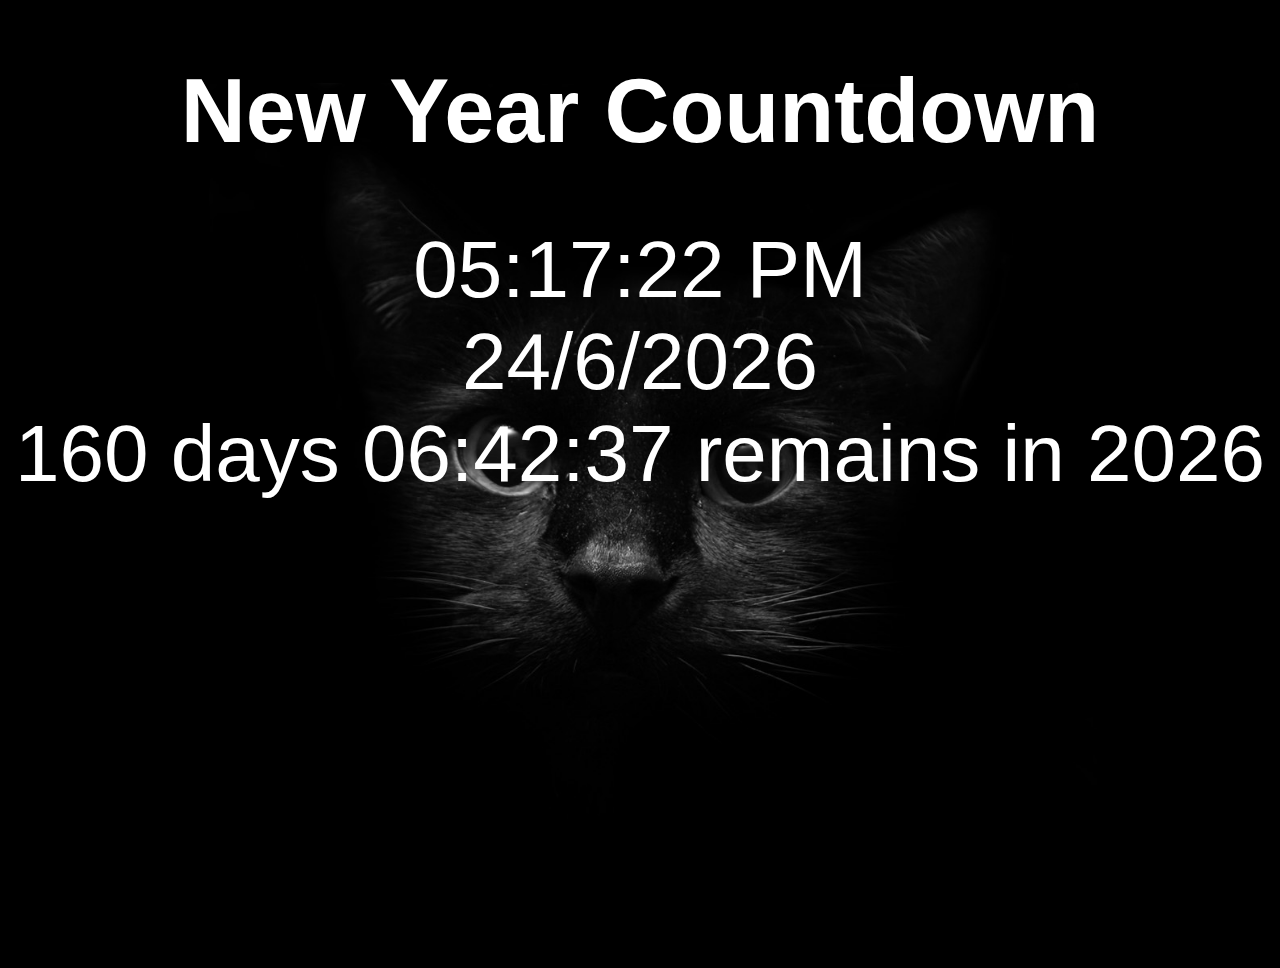
<file: Day -2/index.html>
<!DOCTYPE html>
<html lang="en">
<head>
    <meta charset="UTF-8">
    <meta name="viewport" content="width=device-width, initial-scale=1.0">
    <title>Countdown</title>
    <link rel="stylesheet" href="styles.css">
</head>
<body>
    <h1>New Year Countdown</h1>
    <div id="clock"></div>
    <div id="date"></div>
    <div id="timer"></div>
   <script src="script.js"></script> 
</body>
</html>
</file>
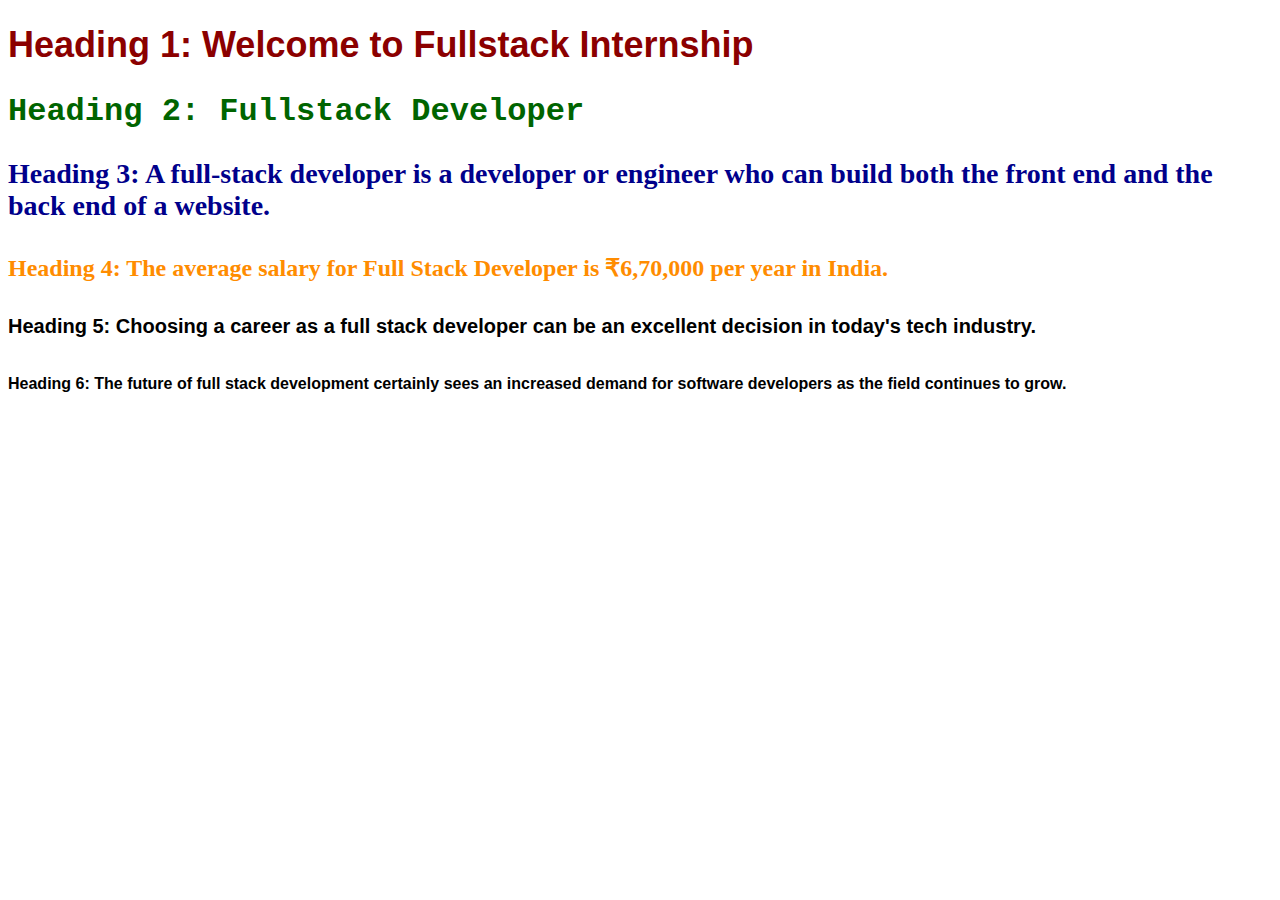
<file: Day -1/external.html>
<!DOCTYPE html>
<html lang="en">
<head>
    <meta charset="UTF-8">
    <meta name="viewport" content="width=device-width, initial-scale=1.0">
    <title>Assignment 1</title>
    <link rel="icon" href="icon.png" />
    
    <!--External CSS-->
    <link rel="stylesheet" href="external_css.css">
   
    <!--External Javascript-->
    <script src="scriipt.js"></script>

    
</head>
<body>
    
    <h1>Heading 1: Welcome to Fullstack Internship</h1>
    <h2>Heading 2: Fullstack Developer</h2>
    <h3>Heading 3: A full-stack developer is a developer or engineer who can build both the front end and the back end of a website.</h3>
    <h4>Heading 4: The average salary for Full Stack Developer is ₹6,70,000 per year in India.</h4>
    <h5>Heading 5: Choosing a career as a full stack developer can be an excellent decision in today's tech industry.</h5>
    <h6>Heading 6: The future of full stack development certainly sees an increased demand for software developers as the field continues to grow.</h6>

</body>
</html>
</file>
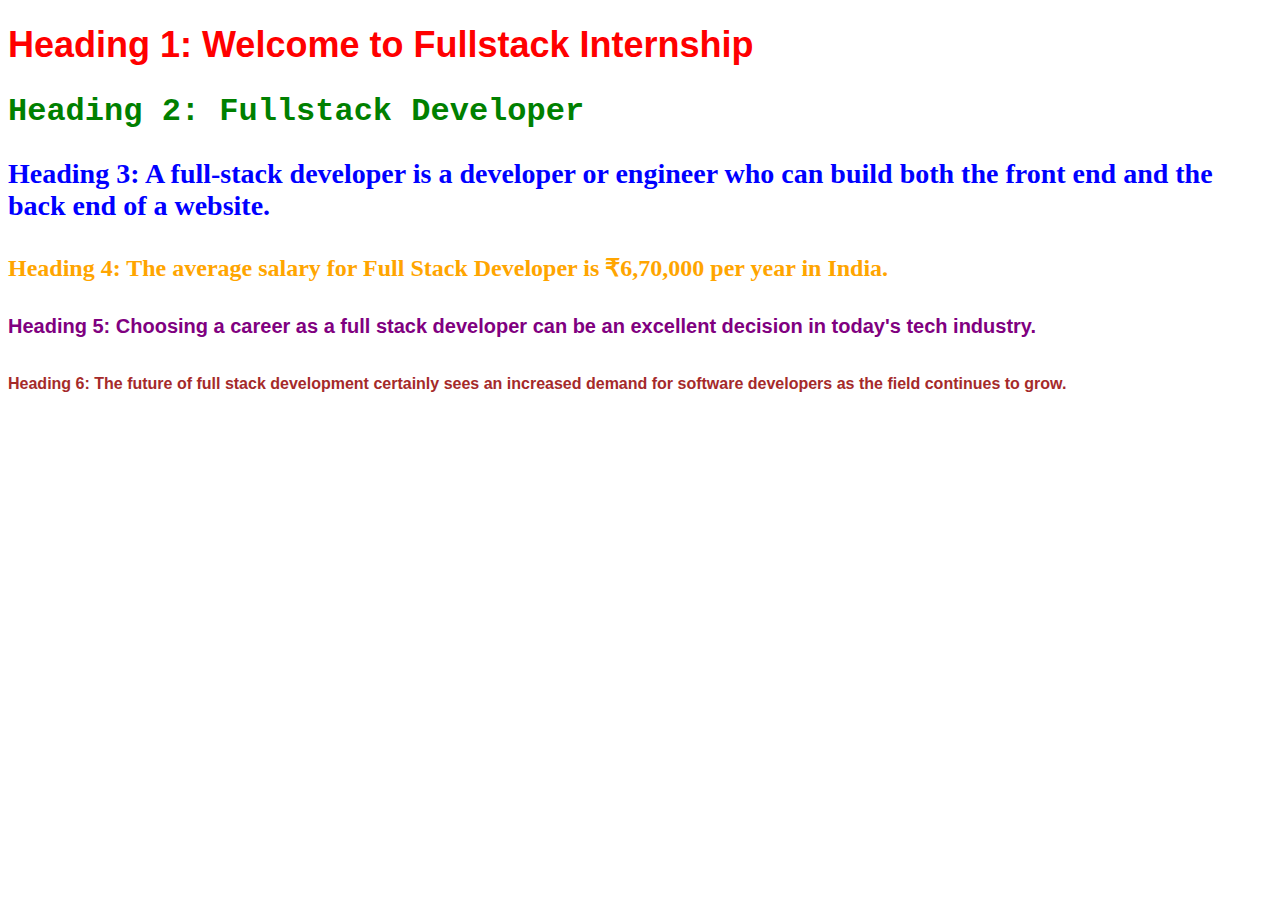
<file: Day -1/Internal.html>
<!DOCTYPE html>
<html lang="en">
<head>
    <meta charset="UTF-8">
    <meta name="viewport" content="width=device-width, initial-scale=1.0">
    <title>Assignment 1</title>
    <link rel="icon" href="icon.png" />

    <!-- Internal CSS -->
    <style>
        h1 {
            color: red;
            font-size: 36px;
            font-family: Arial, sans-serif;
        }
        h2 {
            color: green;
            font-size: 32px;
            font-family: 'Courier New', Courier, monospace;
        }
        h3 {
            color: blue;
            font-size: 28px;
            font-family: 'Times New Roman', Times, serif;
        }
        h4 {
            color: orange;
            font-size: 24px;
            font-family: Georgia, serif;
        }
        h5 {
            color: purple;
            font-size: 20px;
            font-family: Verdana, sans-serif;
        }
        h6 {
            color: brown;
            font-size: 16px;
            font-family: Tahoma, sans-serif;
        }
    </style>
</head>
<body>

    <h1>Heading 1: Welcome to Fullstack Internship</h1>
    <h2>Heading 2: Fullstack Developer</h2>
    <h3>Heading 3: A full-stack developer is a developer or engineer who can build both the front end and the back end of a website.</h3>
    <h4>Heading 4: The average salary for Full Stack Developer is ₹6,70,000 per year in India.</h4>
    <h5>Heading 5: Choosing a career as a full stack developer can be an excellent decision in today's tech industry.</h5>
    <h6>Heading 6: The future of full stack development certainly sees an increased demand for software developers as the field continues to grow.</h6>

    <!-- Internal JavaScript -->
    <script>
        (function() {
            var numbers = [10, 20, 30, 40, 50];
            var sum = 0;

            for (var i = 0; i < numbers.length; i++) {
                sum += numbers[i];
            }

            var result = (sum - 40) * 30;
            console.log("Internal JS Result:", result);
        })();
    </script>

</body>
</html>
</file>
<file: Day -2/styles.css>
body {
    background-image: url('cat.jpg'); 
    background-size: cover;
    background-repeat: no-repeat;
    height: 100vh; 
    justify-content: center; 
    align-items: center; 
}
h1{
    font-size: 90px;
    font-family: Arial, sans-serif; 
    color: white; 
    text-align: center; 
    
}
#timer,#clock,#date{
    font-size: 80px;
    font-family: Arial, sans-serif; 
    color: white; 
    text-align: center; 
}
</file>
<file: Day -1/external_css.css>
h1 {
    color: darkred;
    font-size: 36px;
    font-family: Arial, sans-serif;
}
h2 {
    color: darkgreen;
    font-size: 32px;
    font-family: 'Courier New', Courier, monospace;
}
h3 {
    color: darkblue;
    font-size: 28px;
    font-family: 'Times New Roman', Times, serif;
}
h4 {
    color: darkorange;
    font-size: 24px;
    font-family: Georgia, serif;
}
h5 {
    color: darkpurple;
    font-size: 20px;
    font-family: Verdana, sans-serif;
}
h6 {
    color: darkbrown;
    font-size: 16px;
    font-family: Tahoma, sans-serif;
}
</file>
